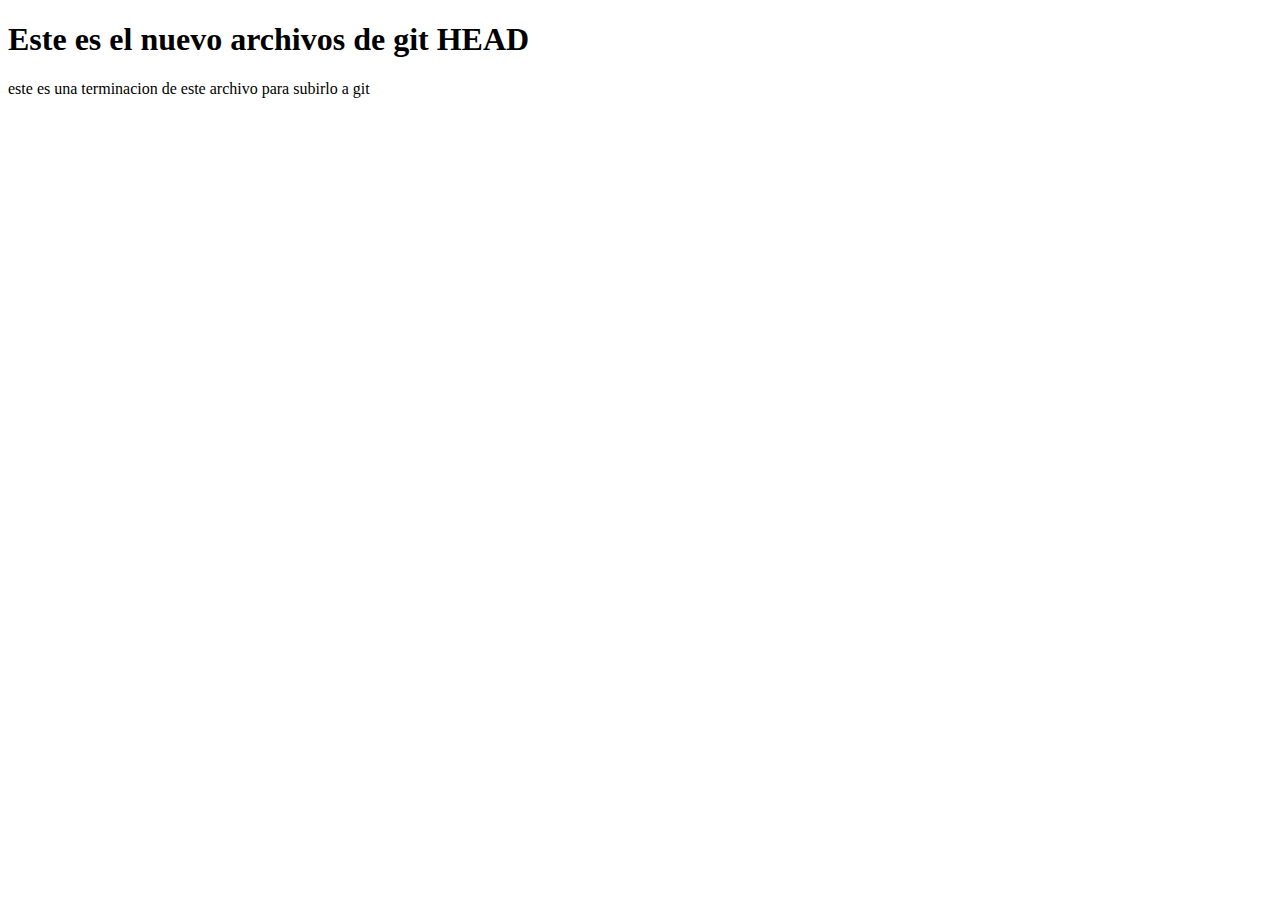
<file: index.html>
<!DOCTYPE html>
<html lang="en">
<head>
    <meta charset="UTF-8">
    <meta http-equiv="X-UA-Compatible" content="IE=edge">
    <meta name="viewport" content="width=device-width, initial-scale=1.0">
    <title>Ejercicios de Git</title>
</head>
<body>
    <h1>Este es el nuevo archivos de git HEAD</h1>
    <p>este es una terminacion de este archivo para subirlo a git</p>
</body>
</html>
</file>
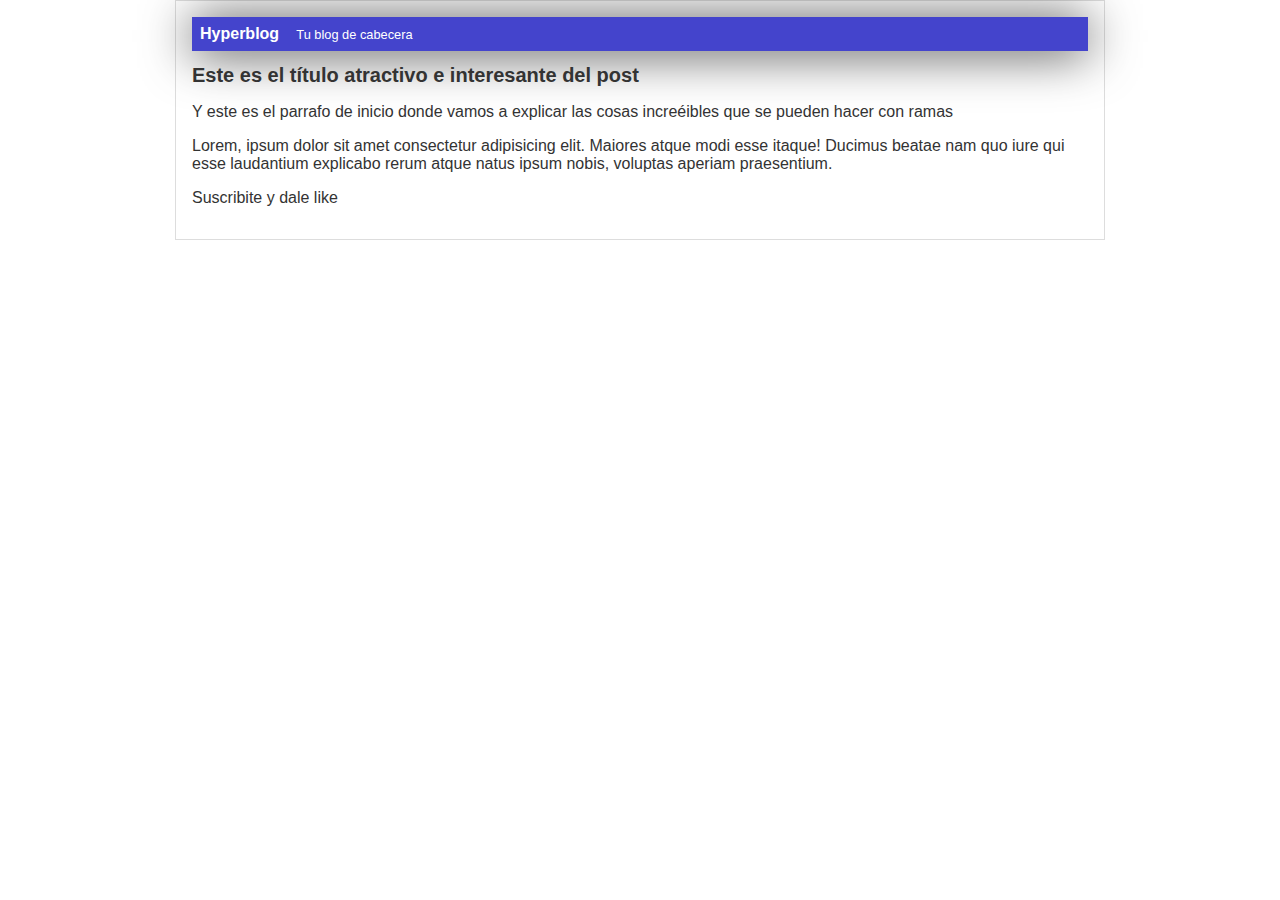
<file: blogpost.html>
<html>
    <head>
        <title>Bienvenido a Hyperblog</title>
        <link rel="stylesheet" href="css/estilos.css" />
    </head>
    <body>
        <div id="container">
            <div id="cabecera">
                Hyperblog
                <span id="tagline">
                    Tu blog de cabecera
                </span>
            </div>
            <div id="post">
                <h1>Este es el título atractivo e interesante del post</h1>
                <p>Y este es el parrafo de inicio donde vamos a explicar las cosas increéibles que se pueden hacer con ramas</p>
                <p>Lorem, ipsum dolor sit amet consectetur adipisicing elit. Maiores atque modi esse itaque! Ducimus beatae nam quo iure qui esse laudantium explicabo rerum atque natus ipsum nobis, voluptas aperiam praesentium.</p>
                <p>Suscribite y dale like</p>
            </div>
        </div>
    </body>
</html>
</file>
<file: css/estilos.css>
body
{
    color: #333;
    text-align: center;
    font-family: "arial";
    font-size: 16px;
    margin: 0;
    padding: 0;
}

#cabecera {
    background: #44c;
    box-shadow: 0px 2px 50px 0px rgba(0, 0, 0, 0.75);
    color: white;
    font-weight: bold;
    margin: 0;
    padding: 0.5em;
}

#cabecera #tagline {
    padding: 0 0 0 1em;
    font-weight: normal;
    font-size: 0.8em;
}

#container
{
    width: 70%;
    padding: 1em;
    text-align: left;
    border: 1px solid #DDD;
    margin: 0 auto;
}

#container h1
{
    font-size: 20px;
}
</file>
